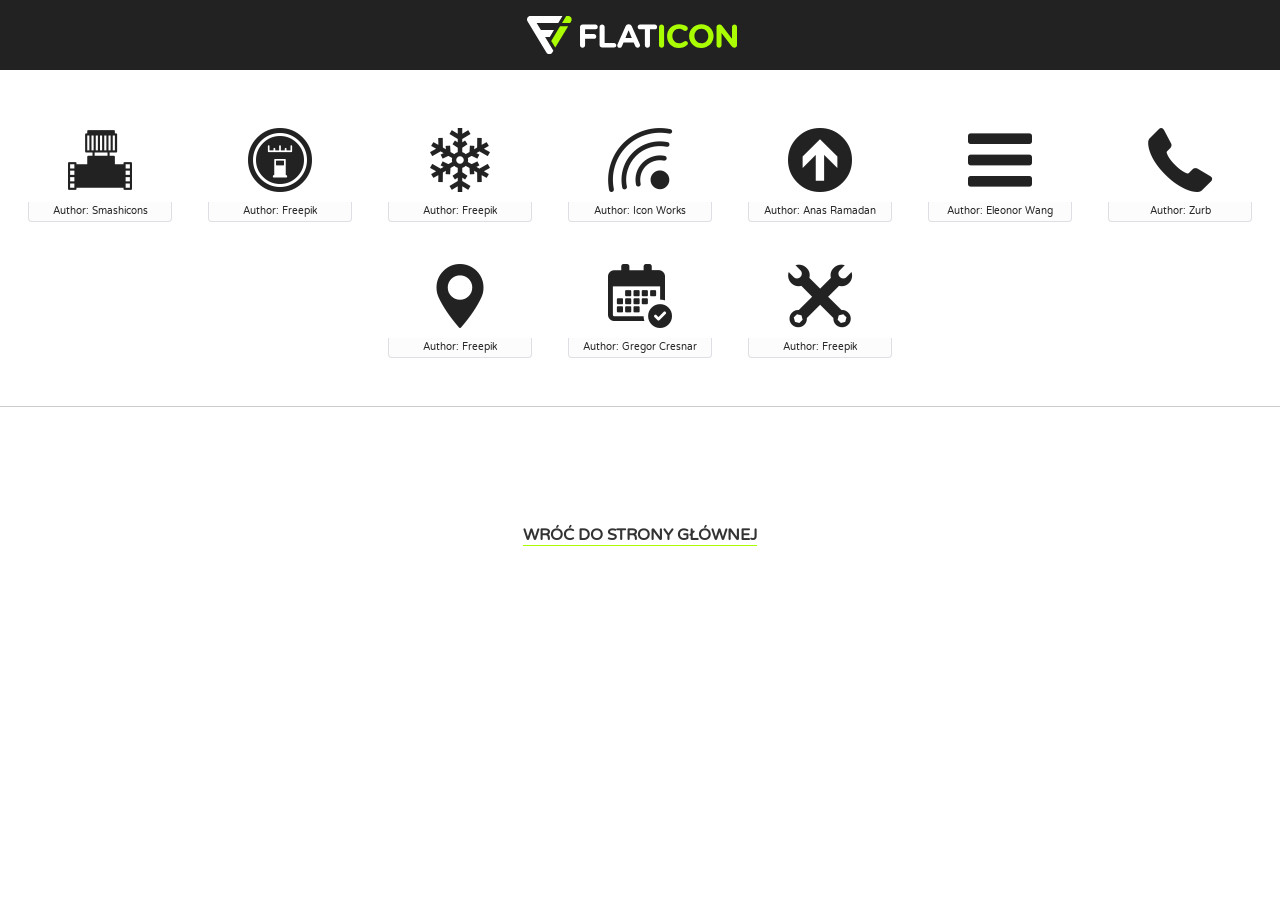
<file: public/icon/flaticon.html>
<!DOCTYPE html>
<!--
  Flaticon icon font: Flaticon
  Creation date: 28/09/2017 17:53
-->
<html>
<!DOCTYPE html>
<html>

<head>
    <title>Flaticon WebFont</title>
    <link href="http://fonts.googleapis.com/css?family=Varela+Round" rel="stylesheet" type="text/css" />
    <link rel="stylesheet" type="text/css" href="flaticon.css">
    <meta charset="UTF-8">
    <style>
    html, body, div, span, applet, object, iframe,
    h1, h2, h3, h4, h5, h6, p, blockquote, pre,
    a, abbr, acronym, address, big, cite, code,
    del, dfn, em, img, ins, kbd, q, s, samp,
    small, strike, strong, sub, sup, tt, var,
    b, u, i, center,
    dl, dt, dd, ol, ul, li,
    fieldset, form, label, legend,
    table, caption, tbody, tfoot, thead, tr, th, td,
    article, aside, canvas, details, embed, 
    figure, figcaption, footer, header, hgroup, 
    menu, nav, output, ruby, section, summary,
    time, mark, audio, video {
        margin: 0;
        padding: 0;
        border: 0;
        font-size: 100%;
        font: inherit;
        vertical-align: baseline;
    }
    /* HTML5 display-role reset for older browsers */
    article, aside, details, figcaption, figure, 
    footer, header, hgroup, menu, nav, section {
        display: block;
    }
    body {
        line-height: 1;
    }
    ol, ul {
        list-style: none;
    }
    blockquote, q {
        quotes: none;
    }
    blockquote:before, blockquote:after,
    q:before, q:after {
        content: '';
        content: none;
    }
    table {
        border-collapse: collapse;
        border-spacing: 0;
    }
    body {
        font-family: 'Varela Round', Helvetica, Arial, sans-serif;
        font-size: 16px;
        color: #222;
    }
    a {
        color: #333;
        border-bottom: 1px solid #a9fd00;
        font-weight: bold;
        text-decoration: none;
    }
    * {
        -moz-box-sizing: border-box;
        -webkit-box-sizing: border-box;
        box-sizing: border-box;
        margin: 0;
        padding: 0;
    }
    [class^="flaticon-"]:before, [class*=" flaticon-"]:before, [class^="flaticon-"]:after, [class*=" flaticon-"]:after {
        font-family: Flaticon;
        font-size: 30px;
        font-style: normal;
        margin-left: 20px;
        color: #333;
    }
    .wrapper {
        max-width: 600px;
        margin: auto;
        padding: 0 1em;
    }
    .title {
        font-size: 1.25em;
        text-align: center;
        margin-bottom: 1em;
        text-transform: uppercase;
    }
    header {
        text-align: center;
        background-color: #222;
        color: #fff;
        padding: 1em;
    }
    header .logo {
        width: 210px;
        height: 38px;
        display: inline-block;
        vertical-align: middle;
        margin-right: 1em;
        border: none;
    }
    header strong {
        font-size: 1.95em;
        font-weight: bold;
        vertical-align: middle;
        margin-top: 5px;
        display: inline-block;
    }
    .demo {
        margin: 2em auto;
        line-height: 1.25em;
    }
    .demo ul li {
        margin-bottom: 1em;
    }
    .demo ul li .num {
        color: #222;
        border-radius: 20px;
        display: inline-block;
        width: 26px;
        padding: 3px;
        height: 26px;
        text-align: center;
        margin-right: 0.5em;
        border: 1px solid #222;
    }
    .demo ul li code {
        background-color: #222;
        border-radius: 4px;
        padding: 0.25em 0.5em;
        display: inline-block;
        color: #fff;
        font-family: Consolas,Monaco,Lucida Console,Liberation Mono,DejaVu Sans Mono,Bitstream Vera Sans Mono,Courier New, monospace;
        font-weight: lighter;
        margin-top: 1em;
        font-size: 0.8em;
        word-break: break-all;
    }
    .demo ul li code.big {
        padding: 1em;
        font-size: 0.9em;
    }
    .demo ul li code .red {
        color: #EF3159;
    }
    .demo ul li code .green {
        color: #ACFF65;
    }
    .demo ul li code .yellow {
        color: #FFFF99;
    }
    .demo ul li code .blue {
        color: #99D3FF;
    }
    .demo ul li code .purple {
        color: #A295FF;
    }
    .demo ul li code .dots {
        margin-top: 0.5em;
        display: block;
    }
    #glyphs {
        border-bottom: 1px solid #ccc;
        padding: 2em 0;
        text-align: center;
    }
    .glyph {
        display: inline-block;
        width: 9em;
        margin: 1em;
        text-align: center;
        vertical-align: top;
        background: #FFF;
    }
    .glyph .glyph-icon {
        padding: 10px;
        display: block;
        font-family:"Flaticon";
        font-size: 64px;
        line-height: 1;
    }
    .glyph .glyph-icon:before {
        font-size: 64px;
        color: #222;
        margin-left: 0;
    }
    .class-name {
        font-size: 0.65em;
        background-color: #222;
        color: #fff;
        border-radius: 4px 4px 0 0;
        padding: 0.5em;
        color: #FFFF99;
        font-family: Consolas,Monaco,Lucida Console,Liberation Mono,DejaVu Sans Mono,Bitstream Vera Sans Mono,Courier New, monospace;
    }
    .author-name {
        font-size: 0.6em;
        background-color: #fcfcfd;
        border: 1px solid #DEDEE4;
        border-top: 0;
        border-radius: 0 0 4px 4px;
        padding: 0.5em;
    }
    .class-name:last-child {
        font-size: 10px;
        color:#888;
    }
    .class-name:last-child a {
        font-size: 10px;
        color:#555;
    }
    .class-name:last-child a:hover {
        color:#a9fd00;
    }
    .glyph > input {
        display: block;
        width: 100px;
        margin: 5px auto;
        text-align: center;
        font-size: 12px;
        cursor: text;
    }
    .glyph > input.icon-input {
        font-family:"Flaticon";
        font-size: 16px;
        margin-bottom: 10px;
    }
    .attribution .title {
        margin-top: 2em;
    }
    .attribution textarea {
        background-color: #fcfcfd;
        padding: 1em;
        border: none;
        box-shadow: none;
        border: 1px solid #DEDEE4;
        border-radius: 4px;
        resize: none;
        width: 100%;
        height: 150px;
        font-size: 0.8em;
        font-family: Consolas,Monaco,Lucida Console,Liberation Mono,DejaVu Sans Mono,Bitstream Vera Sans Mono,Courier New, monospace;
        -webkit-appearance: none;
    }
    .iconsuse {
        margin: 2em auto;
        text-align: center;
        max-width: 1200px;
    }
    .iconsuse:after {
        content: '';
        display: table;
        clear: both;
    }
    .iconsuse .image {
        float: left;
        width: 25%;
        padding: 0 1em;
    }
    .iconsuse .image p {
        margin-bottom: 1em;
    }
    .iconsuse .image span {
        display: block;
        font-size: 0.65em;
        background-color: #222;
        color: #fff;
        border-radius: 4px;
        padding: 0.5em;
        color: #FFFF99;
        margin-top: 1em;
        font-family: Consolas,Monaco,Lucida Console,Liberation Mono,DejaVu Sans Mono,Bitstream Vera Sans Mono,Courier New, monospace;
    }
    #footer {
        text-align: center;
        background-color: #4C5B5C;
        color: #7c9192;
        padding: 1em;
    }
    #footer a {
        border: none;
        color: #a9fd00;
        font-weight: normal;
    }
    @media (max-width: 960px) {
        .iconsuse .image {
            width: 50%;
        }
    }
    @media (max-width: 560px) {
        .iconsuse .image {
            width: 100%;
        }
    }
    </style>
</head>

<body class="characters-off">

    <header>
        <a href="http://www.flaticon.com" target="_blank" class="logo">
            <svg version="1.1" xmlns="http://www.w3.org/2000/svg" xmlns:xlink="http://www.w3.org/1999/xlink" xmlns:a="http://ns.adobe.com/AdobeSVGViewerExtensions/3.0/" viewBox="0 0 560.875 102.036" enable-background="new 0 0 560.875 102.036" xml:space="preserve">
                <defs>
                </defs>
                <g>
                    <g class="letters">
                        <path fill="#ffffff" d="M141.596,29.675c0-3.777,2.985-6.767,6.764-6.767h34.438c3.426,0,6.15,2.728,6.15,6.15
                        c0,3.43-2.724,6.149-6.15,6.149h-27.674v13.091h23.719c3.429,0,6.151,2.724,6.151,6.15c0,3.43-2.723,6.149-6.151,6.149h-23.719
                        v17.574c0,3.773-2.986,6.761-6.764,6.761c-3.779,0-6.764-2.989-6.764-6.761V29.675z"></path>
                        <path fill="#ffffff" d="M193.844,29.149c0-3.781,2.985-6.767,6.764-6.767c3.776,0,6.763,2.985,6.763,6.767v42.957h25.039
                        c3.426,0,6.149,2.726,6.149,6.153c0,3.425-2.723,6.15-6.149,6.15h-31.802c-3.779,0-6.764-2.986-6.764-6.768V29.149z"></path>
                        <path fill="#ffffff" d="M241.891,75.71l21.438-48.407c1.492-3.341,4.215-5.357,7.906-5.357h0.792
                        c3.686,0,6.323,2.017,7.815,5.357l21.439,48.407c0.436,0.967,0.701,1.845,0.701,2.723c0,3.602-2.809,6.501-6.414,6.501
                        c-3.161,0-5.269-1.845-6.499-4.655l-4.132-9.661h-27.059l-4.301,10.102c-1.144,2.631-3.426,4.214-6.237,4.214
                        c-3.517,0-6.24-2.81-6.24-6.325C241.1,77.64,241.451,76.677,241.891,75.71z M279.932,58.666l-8.521-20.297l-8.526,20.297H279.932
                        z"></path>
                        <path fill="#ffffff" d="M314.864,35.387H301.86c-3.429,0-6.239-2.813-6.239-6.238c0-3.429,2.811-6.24,6.239-6.24h39.533
                        c3.426,0,6.237,2.811,6.237,6.24c0,3.425-2.811,6.238-6.237,6.238h-13.001v42.785c0,3.773-2.99,6.761-6.764,6.761
                        c-3.779,0-6.764-2.989-6.764-6.761V35.387z"></path>
                        <path fill="#A9FD00" d="M352.615,29.149c0-3.781,2.985-6.767,6.767-6.767c3.774,0,6.761,2.985,6.761,6.767v49.024
                        c0,3.773-2.987,6.761-6.761,6.761c-3.781,0-6.767-2.989-6.767-6.761V29.149z"></path>
                        <path fill="#A9FD00" d="M374.132,53.836v-0.179c0-17.481,13.178-31.801,32.065-31.801c9.22,0,15.459,2.458,20.557,6.238
                        c1.402,1.054,2.637,2.985,2.637,5.357c0,3.692-2.985,6.59-6.681,6.59c-1.845,0-3.071-0.702-4.044-1.319
                        c-3.776-2.813-7.729-4.393-12.562-4.393c-10.364,0-17.831,8.611-17.831,19.154v0.173c0,10.542,7.291,19.329,17.831,19.329
                        c5.715,0,9.492-1.756,13.359-4.834c1.049-0.874,2.458-1.491,4.039-1.491c3.429,0,6.325,2.813,6.325,6.236
                        c0,2.106-1.056,3.78-2.282,4.834c-5.539,4.834-12.036,7.733-21.878,7.733C387.572,85.464,374.132,71.493,374.132,53.836z"></path>
                        <path fill="#A9FD00" d="M433.009,53.836v-0.179c0-17.481,13.79-31.801,32.766-31.801c18.981,0,32.592,14.143,32.592,31.628v0.173
                        c0,17.483-13.785,31.807-32.769,31.807C446.625,85.464,433.009,71.32,433.009,53.836z M484.224,53.836v-0.179
                        c0-10.539-7.725-19.326-18.626-19.326c-10.893,0-18.449,8.611-18.449,19.154v0.173c0,10.542,7.73,19.329,18.626,19.329
                        C476.676,72.986,484.224,64.378,484.224,53.836z"></path>
                        <path fill="#A9FD00" d="M506.233,29.321c0-3.774,2.99-6.763,6.767-6.763h1.401c3.252,0,5.183,1.583,7.029,3.953l26.093,34.265
                        V29.059c0-3.692,2.99-6.677,6.681-6.677c3.683,0,6.671,2.985,6.671,6.677v48.934c0,3.78-2.987,6.765-6.764,6.765h-0.436
                        c-3.257,0-5.188-1.581-7.034-3.953l-27.056-35.492v32.944c0,3.687-2.985,6.676-6.678,6.676c-3.683,0-6.673-2.989-6.673-6.676
                        V29.321z"></path>
                    </g>
                    <g class="insignia">
                        <path fill="#ffffff" d="M48.372,56.137h12.517l11.156-18.537H37.186L25.688,18.539h57.825L94.668,0H9.271
                        C5.925,0,2.842,1.801,1.198,4.716c-1.644,2.907-1.593,6.482,0.134,9.343l50.38,83.501c1.678,2.781,4.689,4.476,7.938,4.476
                        c3.246,0,6.257-1.695,7.935-4.476l2.898-4.804L48.372,56.137z"></path>
                        <g class="i">
                            <path fill="#A9FD00" d="M93.575,18.539h0.031v0.004l21.652,0.004l2.705-4.488c1.727-2.861,1.778-6.436,0.133-9.343
                            C116.454,1.801,113.371,0,110.026,0h-5.294L93.575,18.539z"></path>
                            <polygon fill="#A9FD00" points="88.291,27.356 64.725,66.486 75.519,84.404 109.942,27.356"></polygon>
                        </g>
                    </g>
                </g>
            </svg>
        </a>
    </header>
   <section id="glyphs">          
        <div class="glyph"><div class="glyph-icon flaticon-oil"></div>
            <div class="author-name">Author: Smashicons </div> 
        </div>        
        
        <div class="glyph"><div class="glyph-icon flaticon-circle"></div>
            <div class="author-name">Author: Freepik </div> 
        </div>        
        
        <div class="glyph"><div class="glyph-icon flaticon-snowflake"></div>
            <div class="author-name">Author: Freepik </div> 
        </div>        
        
        <div class="glyph"><div class="glyph-icon flaticon-signal-waves"></div>
            <div class="author-name">Author: Icon Works </div> 
        </div>        
        
        <div class="glyph"><div class="glyph-icon flaticon-arrows"></div>
            <div class="author-name">Author: Anas Ramadan </div> 
        </div>        
        
        <div class="glyph"><div class="glyph-icon flaticon-bars"></div>
            <div class="author-name">Author: Eleonor Wang </div> 
        </div>        
        
        <div class="glyph"><div class="glyph-icon flaticon-phone-receiver"></div>
            <div class="author-name">Author: Zurb </div> 
        </div>        
        
        <div class="glyph"><div class="glyph-icon flaticon-placeholder-filled-point"></div>
            <div class="author-name">Author: Freepik </div> 
        </div>        
        
        <div class="glyph"><div class="glyph-icon flaticon-time"></div>
            <div class="author-name">Author: Gregor Cresnar </div> 
        </div>        
        
        <div class="glyph"><div class="glyph-icon flaticon-repair-wrenches"></div>
            <div class="author-name">Author: Freepik </div> 
        </div>        
    </section>
    <section class="attribution wrapper"   style="text-align:center;">
      <div style="padding: 120px 0"><a href="../../../index.html">WRÓĆ DO STRONY GŁÓWNEJ</a></div>
    </section>
</div>
</body>
</html>
</file>
<file: public/icon/flaticon.css>
@font-face {
  font-family: "Flaticon";
  src: url("./Flaticon.eot");
  src: url("./Flaticon.eot?#iefix") format("embedded-opentype"),
       url("./Flaticon.woff") format("woff"),
       url("./Flaticon.ttf") format("truetype"),
       url("./Flaticon.svg#Flaticon") format("svg");
  font-weight: normal;
  font-style: normal;
}

@media screen and (-webkit-min-device-pixel-ratio:0) {
  @font-face {
    font-family: "Flaticon";
    src: url("./Flaticon.svg#Flaticon") format("svg");
  }
}

[class^="flaticon-"]:before, [class*=" flaticon-"]:before,
[class^="flaticon-"]:after, [class*=" flaticon-"]:after {   
  font-family: Flaticon;
        font-size: 3rem;
font-style: normal;
}

.flaticon-oil:before { content: "\f100"; }
.flaticon-circle:before { content: "\f101"; }
.flaticon-snowflake:before { content: "\f102"; }
.flaticon-signal-waves:before { content: "\f103"; }
.flaticon-arrows:before { content: "\f104"; }
.flaticon-bars:before { content: "\f105"; }
.flaticon-phone-receiver:before { content: "\f106"; }
.flaticon-placeholder-filled-point:before { content: "\f107"; }
.flaticon-time:before { content: "\f108"; }
.flaticon-repair-wrenches:before { content: "\f109"; }
</file>
